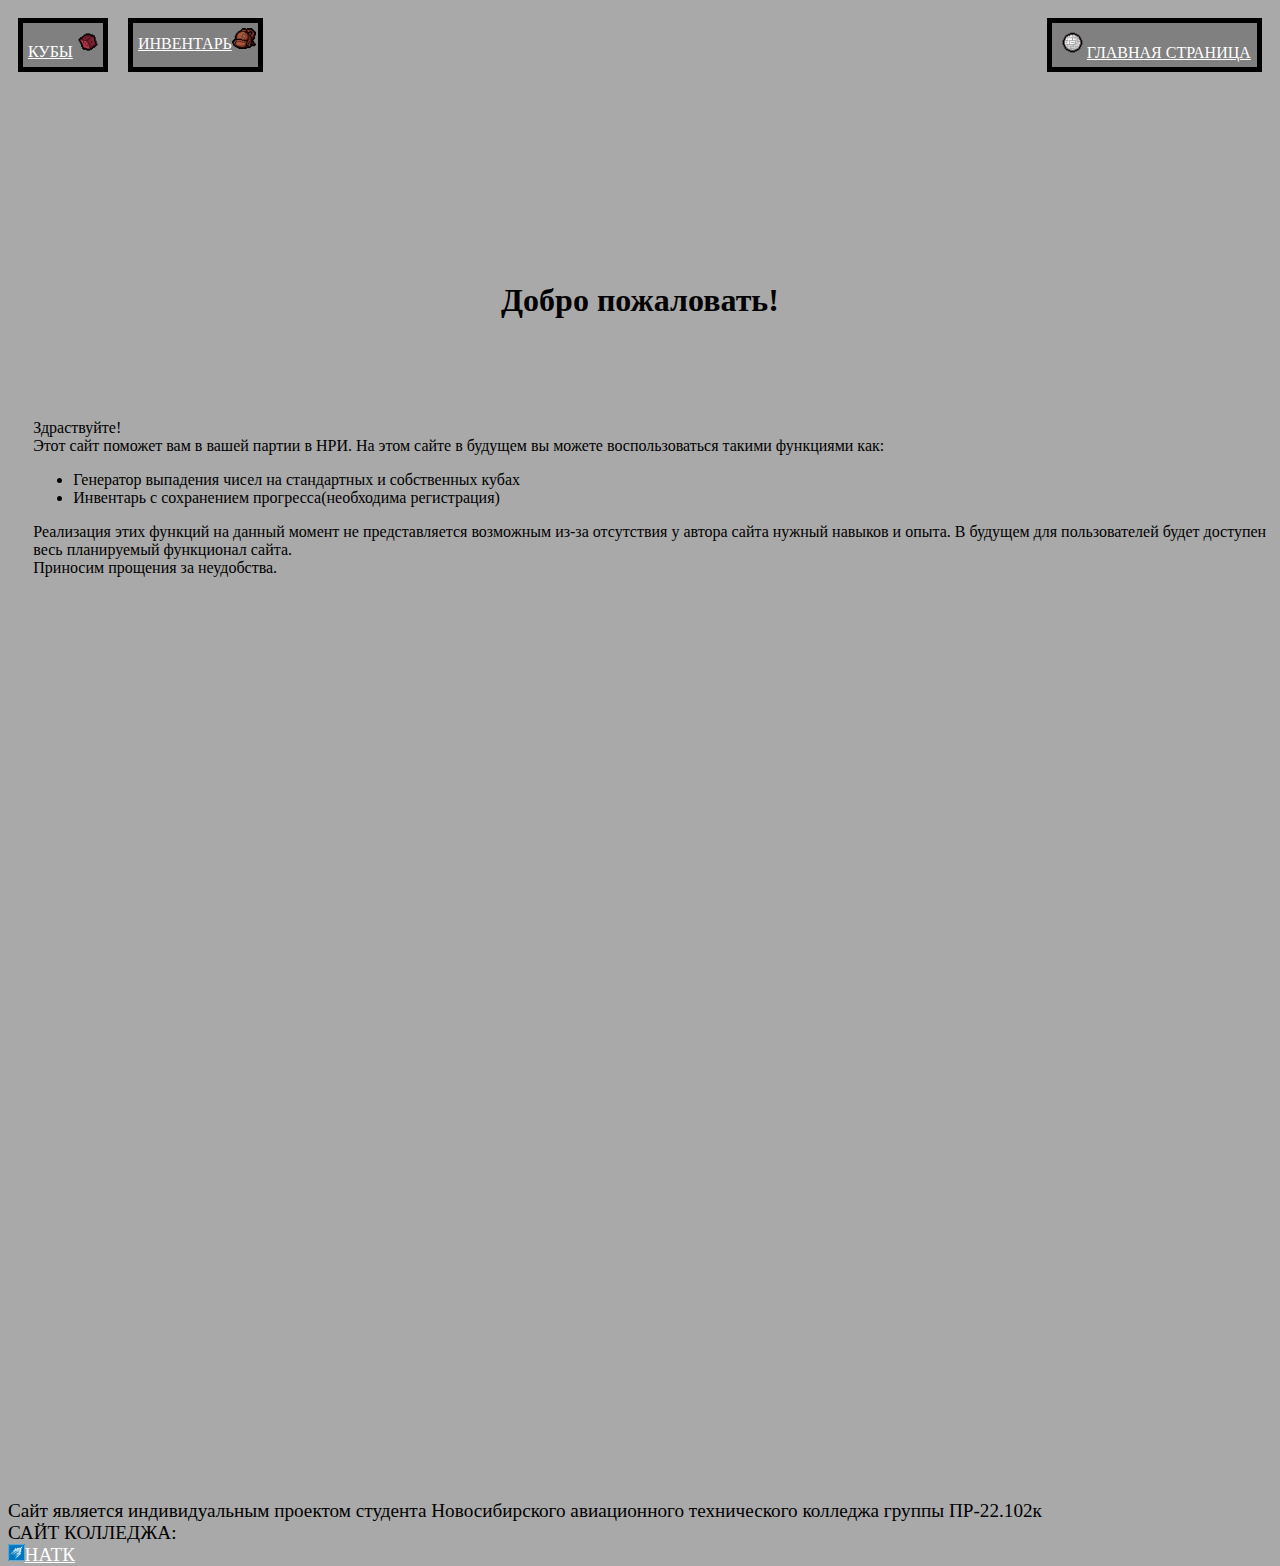
<file: index.html>
<!DOCTYPE html>
<html lang="ru">
<head>
    <meta charset="UTF-8">
    <meta http-equiv="X-UA-Compatible" content="IE=edge">
    <meta name="viewport" content="width=device-width, initial-scale=1.0">
    <link rel="stylesheet" href="style-index.css">
    <title>Главная страница</title>
</head>
<body>
    <header>
        <nav>
            <div class="navigation">
                <div class="nav nav-dice">
                    <a href="dice.html" id="dice">КУБЫ<img src="dice.png" width="39%"></a>
                </div>
                <div class="nav nav-inventory">
                    <a href="registr.html">ИНВЕНТАРЬ<img src="inventory.jpg" width="20%" ></a>
                </div>
                <div></div>
                <div class="nav nav-main">
                <a href="index.html"><img src="logo1.png" width="15%">ГЛАВНАЯ СТРАНИЦА</a>
            </div>
            </div>
        </nav>
    </header>
    <main>
        <span><h1>Добро пожаловать!</h1></span>
        <div class="text">
            <p>
                Здраствуйте!
                <br>
                Этот сайт поможет вам в вашей партии в НРИ.
                На этом сайте в будущем вы можете воспользоваться такими функциями как:
                <ul>
                    <li>Генератор выпадения чисел на стандартных и собственных кубах </li>
                    <li>Инвентарь с сохранением прогресса(необходима регистрация)</li>
                </ul>
                Реализация этих функций на данный момент не представляется возможным из-за отсутствия у автора сайта нужный навыков и опыта.
                В будущем для пользователей будет доступен весь планируемый функционал сайта.
                <br>
                Приносим прощения за неудобства.
            </p>
        </div>
    </main>
    <footer>
        <div class="link">
        Сайт является индивидуальным проектом студента Новосибирского авиационного технического колледжа группы ПР-22.102к
        <br>
            САЙТ КОЛЛЕДЖА: 
            <div class="NATK">
                <a href="https://natk.ru/"><img src="logo2.png" width="1.6%">НАТК</a>
            </div>
        </div>
    </footer>
</body>
</html>
</file>
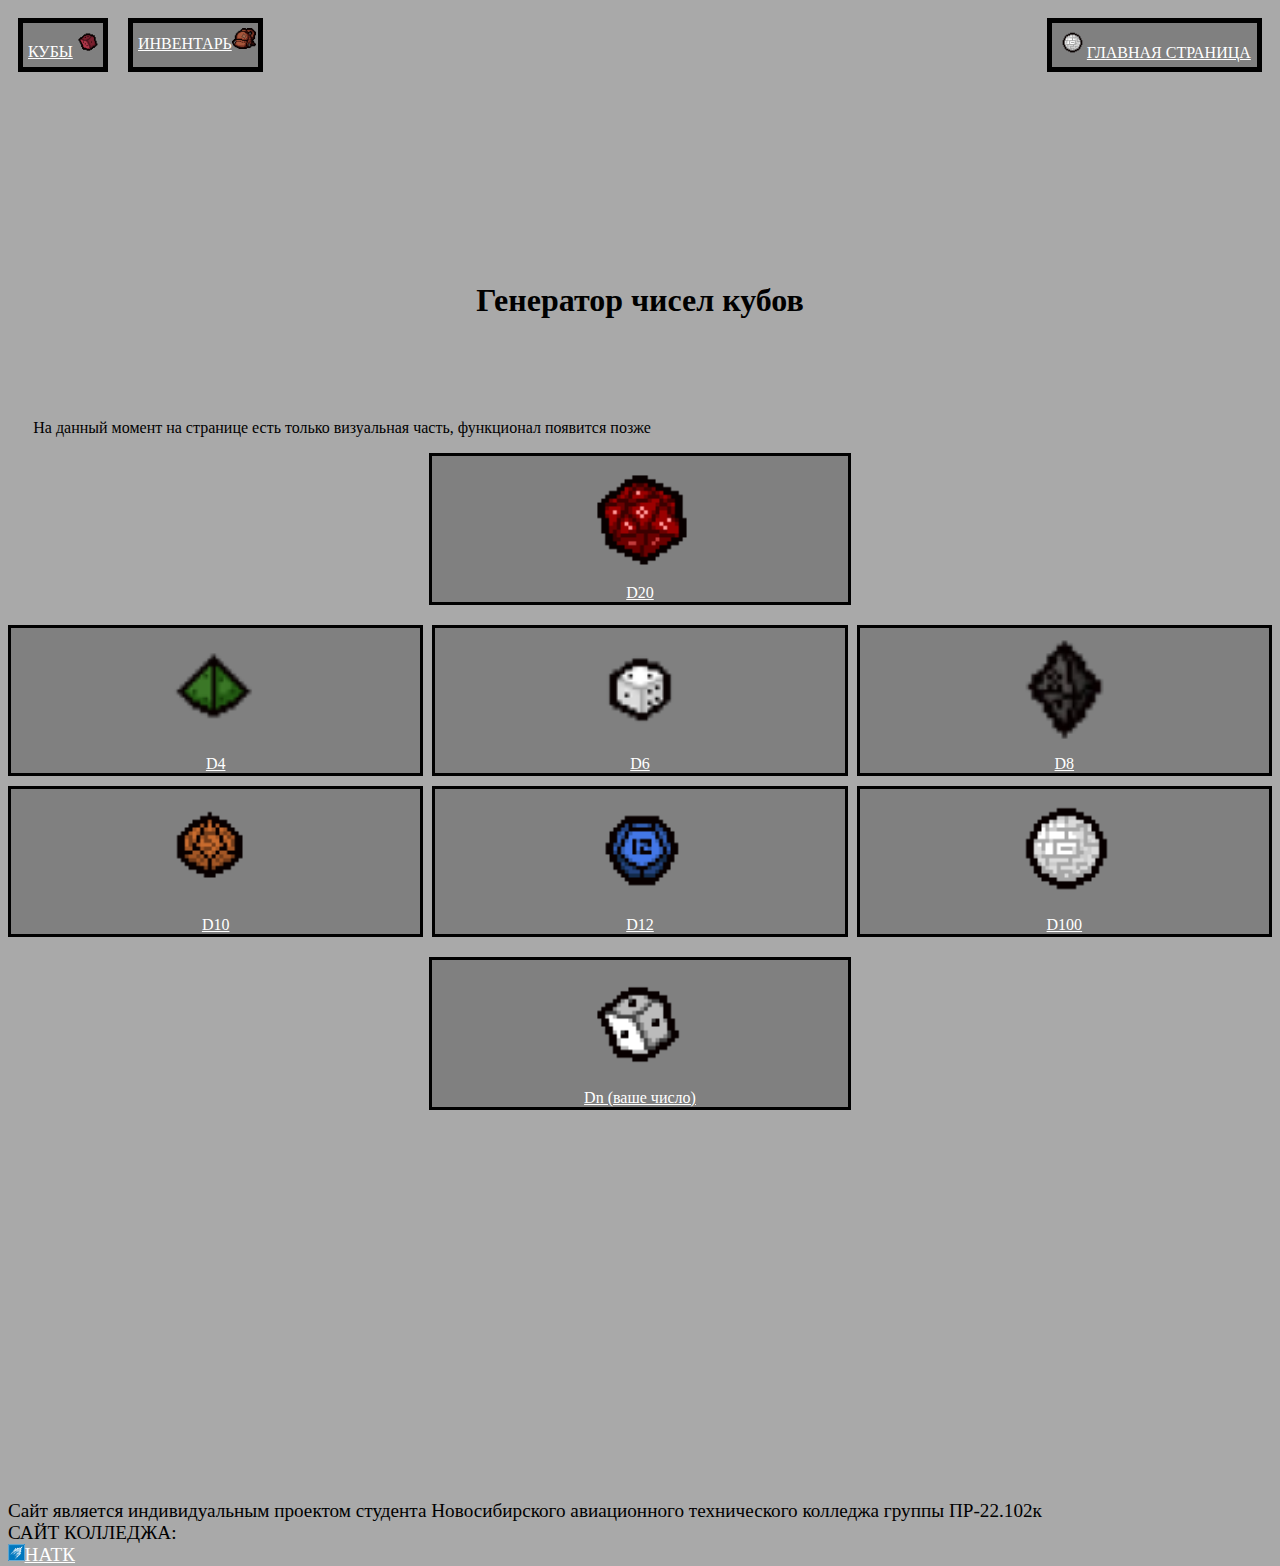
<file: dice.html>
<!DOCTYPE html>
<html lang="ru">
<head>
    <meta charset="UTF-8">
    <meta http-equiv="X-UA-Compatible" content="IE=edge">
    <meta name="viewport" content="width=device-width, initial-scale=1.0">
    <link rel="stylesheet" href="style-index.css">
    <title>Кубы</title>
</head>
<body>
    <header>
        <nav>
            <div class="navigation">
                <div class="nav nav-dice">
                    <a href="dice.html" id="dice">КУБЫ<img src="dice.png" width="39%"></a>
                </div>
                <div class="nav nav-inventory">
                    <a href="registr.html">ИНВЕНТАРЬ<img src="inventory.jpg" width="20%" ></a>
                </div>
                <div></div>
                <div class="nav nav-main">
                <a href="index.html"><img src="logo1.png" width="15%">ГЛАВНАЯ СТРАНИЦА</a>
            </div>
            </div>
        </nav>
    </header>
    <main>
      <span><h1>Генератор чисел кубов</h1></span>
        <div class="text">
            <p>
                На данный момент на странице есть только визуальная часть, функционал появится позже   
            </p>
        </div>
    <div class="D20">
        <div></div>
        <div class="dice">
        <label>
            <a href="#"><img src="d20.png" width="30%"><br><p class="d">D20</p></a>
        </label>
        </div>
        <div></div>
    </div>
    <div class="dice-column">
        <div class="dice">
            <a href="#"><img src="d4.png" width="30%"><br><p class="d">D4</p></a>
        </div>
        <div class="dice">
            <a href="#"><img src="d6.png" width="30%"><br><p class="d">D6</p></a>
        </div>
        <div class="dice">
            <a href="#"><img src="d8.png" width="30%"><br><p class="d">D8</p></a>
        </div>
        <div class="dice">
            <a href="#"><img src="d10.png" width="30%"><br><p class="d">D10</p></a>
        </div>
        <div class="dice">
            <a href="#"><img src="d12.png" width="30%"><br><p class="d">D12</p></a>
        </div>
        <div class="dice">
            <a href="#"><img src="logo1.png" width="30%"><br><p class="d">D100</p></a>
        </div>
    </div>
    <div class="DN">
        <div></div>
        <div class="dice">
        <label>
            <a href="#"><img src="dN.png" width="30%"><br><p class="d">Dn (ваше число)</p></a>
        </label>
        </div>
        <div></div>
    </div>
</main>
<footer>
    <div class="link">
    Сайт является индивидуальным проектом студента Новосибирского авиационного технического колледжа группы ПР-22.102к
    <br>
        САЙТ КОЛЛЕДЖА: 
        <div class="NATK">
            <a href="https://natk.ru/"><img src="logo2.png" width="1.6%">НАТК</a>
        </div>
    </div>
</footer>
</body>
</html>
</file>
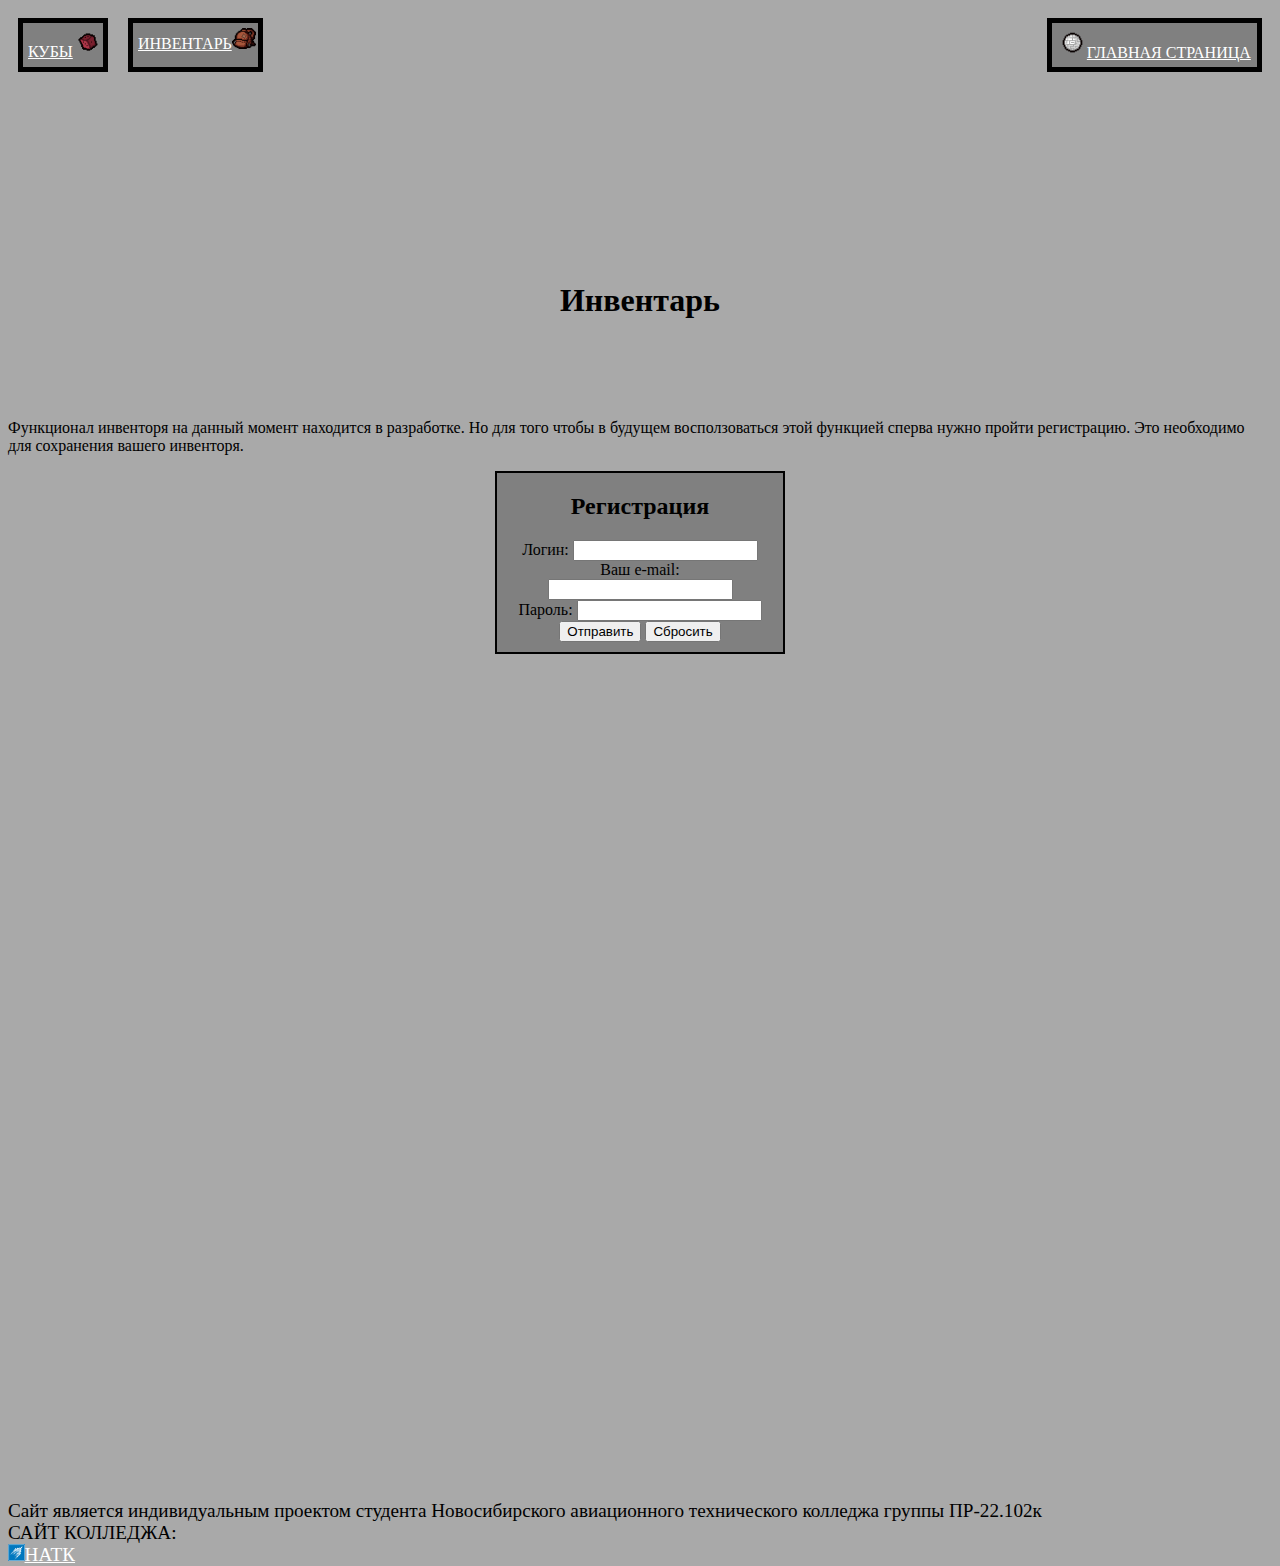
<file: registr.html>
<!DOCTYPE html>
<html lang="ru">
<head>
    <meta charset="UTF-8">
    <meta http-equiv="X-UA-Compatible" content="IE=edge">
    <meta name="viewport" content="width=device-width, initial-scale=1.0">
    <link rel="stylesheet" href="style-index.css">
    <title>Регистрация</title>
</head>
<body>
    <header>
        <nav>
            <div class="navigation">
                <div class="nav nav-dice">
                    <a href="dice.html" id="dice">КУБЫ<img src="dice.png" width="39%"></a>
                </div>
                <div class="nav nav-inventory">
                    <a href="registr.html">ИНВЕНТАРЬ<img src="inventory.jpg" width="20%" ></a>
                </div>
                <div></div>
                <div class="nav nav-main">
                <a href="index.html"><img src="logo1.png" width="15%">ГЛАВНАЯ СТРАНИЦА</a>
            </div>
            </div>
        </nav>
    </header>
    <main>
        <span><h1>Инвентарь</h1></span>
        <div class="">
            <p>
                Функционал инвенторя на данный момент находится в разработке.
                Но для того чтобы в будущем восползоваться этой функцией сперва нужно пройти регистрацию.
                Это необходимо для сохранения вашего инвенторя. 
            </p>
        </div>
        <div class="form-main">
            <div></div>
        <form method="post" action="#">
            <div class="form">
            <h2>Регистрация</h2>
            <label for="login">
                Логин:
                <input type="text" name="login" required>
            </label>
            <br>
            <label for="mail">
                Ваш e-mail:
                <input type="email" name="mail" required>
            </label>
            <br>
            <label for="password">
                Пароль:
                <input type="password" name="password" required>
            </label>
            <br>
            <input type="submit" value="Отправить">
            <input type="reset" value="Сбросить">
        </div>
        </form>
        <div></div>
        </div>
    </main>
    <footer>
        <div class="link">
        Сайт является индивидуальным проектом студента Новосибирского авиационного технического колледжа группы ПР-22.102к
        <br>
            САЙТ КОЛЛЕДЖА: 
            <div class="NATK">
                <a href="https://natk.ru/"><img src="logo2.png" width="1.6%">НАТК</a>
            </div>
        </div>
    </footer>
</body>
</html>
</file>
<file: style-index.css>
body{
    background-color:darkgray;
}
.navigation{
    display: grid;
    grid-template-columns: 110px 155px 1fr 235px;
}
.nav{
    padding: 5px;
    padding-right: 1px;
    border: 5px solid black;
    margin: 10px;
    background-color: gray;
}
a{
    color: white;
    
}
.nav-dice:hover,.nav-inventory:hover,.nav-main:hover{
    background-color: darkgray;
    border: 5px solid gray; 
}
a:hover{
    color: black;
}
span{
    text-align: center;
}
h1{
    margin-top: 200px;
    margin-bottom: 100px;
}
.link{
    position: absolute;
    top: 1500px;
    font-size: larger;
}
.text{
    padding-left: 2%;
}
.dice:hover{
    background-color: darkgray;
    border: 3px solid gray; 
    color: black;
}
.dice{
    background-color: gray;
    text-align: center;
    border: 3px solid black;
    color: white;
}
.d{
    margin: 0;
}
.D20, .DN{
    display: grid;
    grid-template-columns: 1fr 1fr 1fr;
    margin-bottom: 20px;
}
.DN{
    margin: 0;
    margin-top:20px;
}
.dice-column{
    display: grid;
    grid-template-columns: 1fr 1fr 1fr;
    gap: 9px;
    row-gap: 10px;
}
.form-main{
    display: grid;
    grid-template-columns: 1fr 290px 1fr;
    
}
.form{
    text-align: center;
    padding: 10px;
    padding-top: 0;
    background-color: grey;
    border: 2px solid black;
}
</file>
